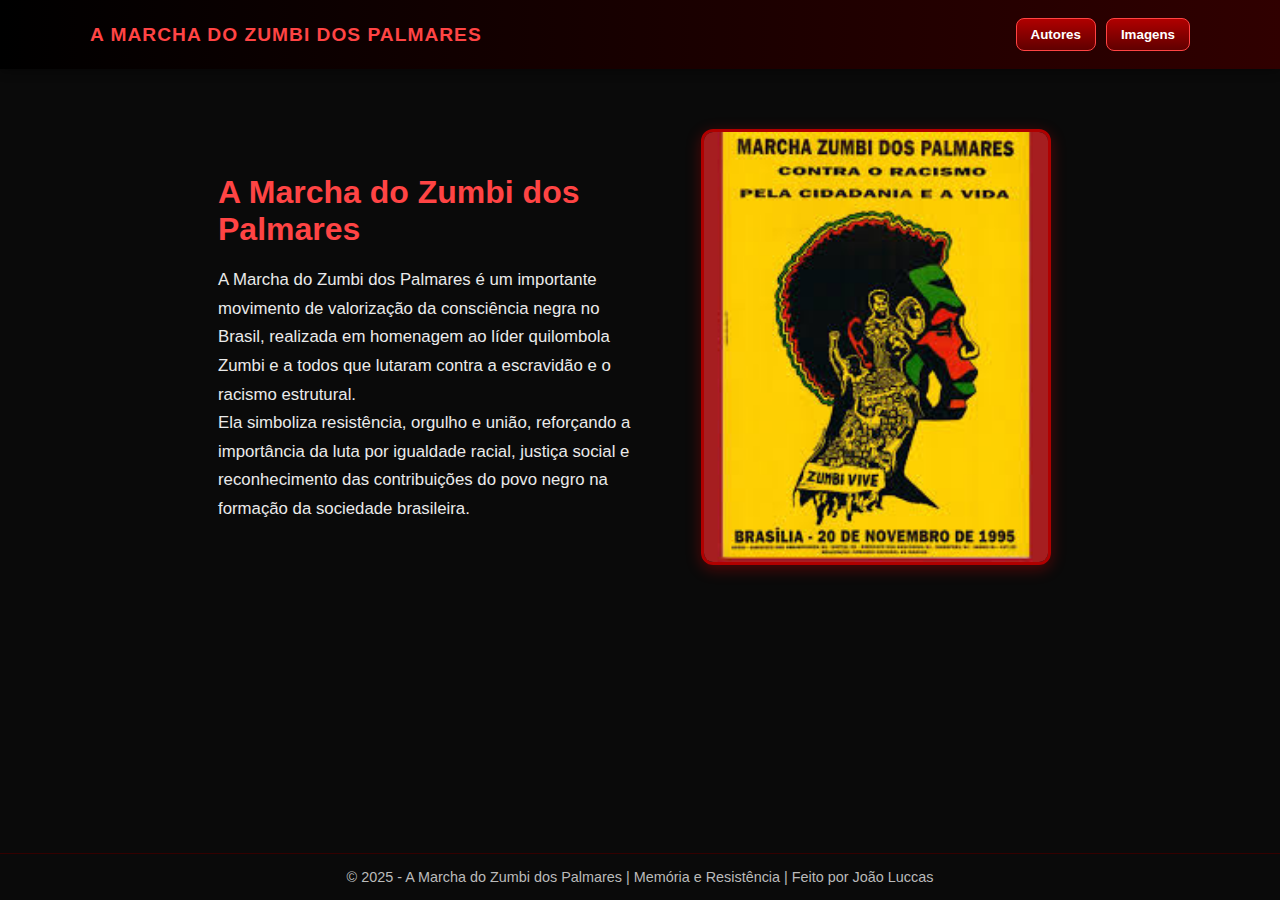
<file: index.html>
<!DOCTYPE html>
<html lang="pt-BR">
<head>
  <meta charset="UTF-8" />
  <meta name="viewport" content="width=device-width, initial-scale=1.0" />
  <title>A Marcha do Zumbi dos Palmares</title>
  <link rel="stylesheet" href="style19.css" />
</head>
<body>

  <header>
    <div class="header-inner">
      <span class="site-title">A Marcha do Zumbi dos Palmares</span>
      <div class="header-buttons">
        <button id="btn-autores" class="btn-primario">Autores</button>
        <button id="btn-imagens" class="btn-primario">Imagens</button>
      </div>
    </div>
  </header>

  <main>
    <div class="container">
      <div class="texto">
        <h2>A Marcha do Zumbi dos Palmares</h2>
        <p>
          A Marcha do Zumbi dos Palmares é um importante movimento de valorização da consciência negra no Brasil,
          realizada em homenagem ao líder quilombola Zumbi e a todos que lutaram contra a escravidão e o racismo estrutural.
        </p>
        <p>
          Ela simboliza resistência, orgulho e união, reforçando a importância da luta por igualdade racial,
          justiça social e reconhecimento das contribuições do povo negro na formação da sociedade brasileira.
        </p>
      </div>

      <div class="imagem">
        <img src="marchalogo.JPEG" alt="Zumbi dos Palmares" />
      </div>
    </div>
  </main>

  <footer>
    © 2025 - A Marcha do Zumbi dos Palmares | Memória e Resistência | Feito por João Luccas
  </footer>


  <div id="modal-autores" class="modal" hidden>
    <div class="modal-overlay" data-close="true"></div>
    <div class="modal-content">
      <header class="modal-header">
        <h3>Principais Autores e Personalidades</h3>
        <button id="modal-close-autores" class="modal-close">×</button>
      </header>
      <div class="modal-body">
        <ol>
          <li>Zumbi dos Palmares</li>
          <li>Dandara dos Palmares</li>
          <li>Abdias do Nascimento</li>
          <li>Lélia Gonzalez</li>
          <li>Milton Santos</li>
        </ol>
      </div>
      <footer class="modal-footer">
        <button id="modal-close-autores-2" class="btn-primario">Fechar</button>
      </footer>
    </div>
  </div>


  <div id="modal-imagens" class="modal" hidden>
    <div class="modal-overlay" data-close="true"></div>
    <div class="modal-content">
      <header class="modal-header">
        <h3>Imagens da Marcha e da História</h3>
        <button id="modal-close-imagens" class="modal-close">×</button>
      </header>
      <div class="modal-body imagens-grid">
        <img src="marcha1.jpg" alt="Zumbi dos Palmares" />
        <img src="marcha2.jpg" alt="Dandara dos Palmares" />
        <img src="marcha3.jpg" alt="Abdias do Nascimento" />
      </div>
      <footer class="modal-footer">
        <button id="modal-close-imagens-2" class="btn-primario">Fechar</button>
      </footer>
    </div>
  </div>

  <script src="app19.js" defer></script>
</body>
</html>
</file>
<file: style19.css>
* { box-sizing: border-box; margin: 0; padding: 0; }
body {
  font-family: "Poppins", sans-serif;
  background-color: #0a0a0a;
  color: #f5f5f5;
  overflow-x: hidden;
}


header {
  background: linear-gradient(90deg, #000, #300000);
  color: #ff4444;
  padding: 18px 20px;
  box-shadow: 0 2px 10px rgba(0,0,0,0.4);
  position: sticky;
  top: 0;
  z-index: 40;
}

.header-inner {
  max-width: 1100px;
  margin: 0 auto;
  display: flex;
  align-items: center;
  justify-content: space-between;
}

.site-title {
  font-weight: 700;
  font-size: 1.2rem;
  letter-spacing: 1px;
  text-transform: uppercase;
}


.header-buttons {
  display: flex;
  gap: 10px;
}

.btn-primario {
  background: linear-gradient(180deg, #b00000, #600000);
  color: #fff;
  border: 1px solid #ff4444;
  padding: 8px 14px;
  border-radius: 8px;
  cursor: pointer;
  font-weight: 600;
  transition: transform .12s ease, box-shadow .12s ease;
}
.btn-primario:hover {
  transform: translateY(-2px);
  box-shadow: 0 6px 18px rgba(255,0,0,0.3);
}


.container {
  display: flex;
  align-items: center;
  justify-content: center;
  flex-wrap: wrap;
  padding: 60px 10%;
  gap: 50px;
  max-width: 1100px;
  margin: 0 auto;
}

.texto, .imagem {
  opacity: 0;
  transform: translateY(30px);
  transition: all 1s ease;
}

.texto.visivel, .imagem.visivel {
  opacity: 1;
  transform: translateY(0);
}

.texto { flex: 1 1 400px; }
.texto h2 { color: #ff4444; margin-bottom: 18px; font-size: 2rem; }
.texto p { line-height: 1.7; font-size: 1.05rem; color: #eaeaea; }

.imagem { flex: 1 1 350px; text-align: center; }
.imagem img {
  width: 350px;
  height: auto;
  border-radius: 12px;
  border: 3px solid #b00000;
  box-shadow: 0 4px 15px rgba(255,0,0,0.3);
  transition: transform 0.3s ease;
}
.imagem img:hover { transform: scale(1.05); }


footer {
  position: fixed;
  bottom: 0;
  left: 0;
  width: 100%;
  background: #0a0a0a;
  color: #bbb;
  text-align: center;
  padding: 15px 0;
  border-top: 1px solid #330000;
  font-size: 0.9em;
  z-index: 50;
}


.modal[hidden] { display: none; }
.modal {
  position: fixed;
  inset: 0;
  z-index: 200;
  display: flex;
  align-items: center;
  justify-content: center;
  padding: 20px;
}

.modal-overlay {
  position: absolute;
  inset: 0;
  background: rgba(0,0,0,0.7);
  backdrop-filter: blur(3px);
}

.modal-content {
  position: relative;
  width: 100%;
  max-width: 820px;
  background: linear-gradient(180deg, #200000, #000);
  border-radius: 12px;
  box-shadow: 0 20px 60px rgba(0,0,0,0.7);
  overflow: hidden;
  display: flex;
  flex-direction: column;
}

.modal-header {
  display: flex;
  align-items: center;
  justify-content: space-between;
  padding: 18px 20px;
  border-bottom: 1px solid rgba(255,255,255,0.1);
  color: #ff4444;
}

.modal-close {
  background: transparent;
  border: none;
  color: #ddd;
  font-size: 1.6rem;
  cursor: pointer;
}

.modal-body {
  padding: 18px 20px;
  overflow-y: auto;
  color: #e8e8e8;
}

.imagens-grid {
  display: flex;
  flex-wrap: wrap;
  gap: 12px;
  justify-content: center;
}
.imagens-grid img {
  width: 180px;
  border-radius: 8px;
  border: 2px solid #b00000;
  transition: transform .2s ease;
}
.imagens-grid img:hover { transform: scale(1.05); }

.modal-footer {
  padding: 12px 20px;
  border-top: 1px solid rgba(255,255,255,0.05);
  display: flex;
  justify-content: flex-end;
}


@media (max-width: 768px) {
  .container {
    flex-direction: column;
    text-align: center;
    padding: 40px 16px;
  }
  .imagem img { width: 80%; }
}
</file>
